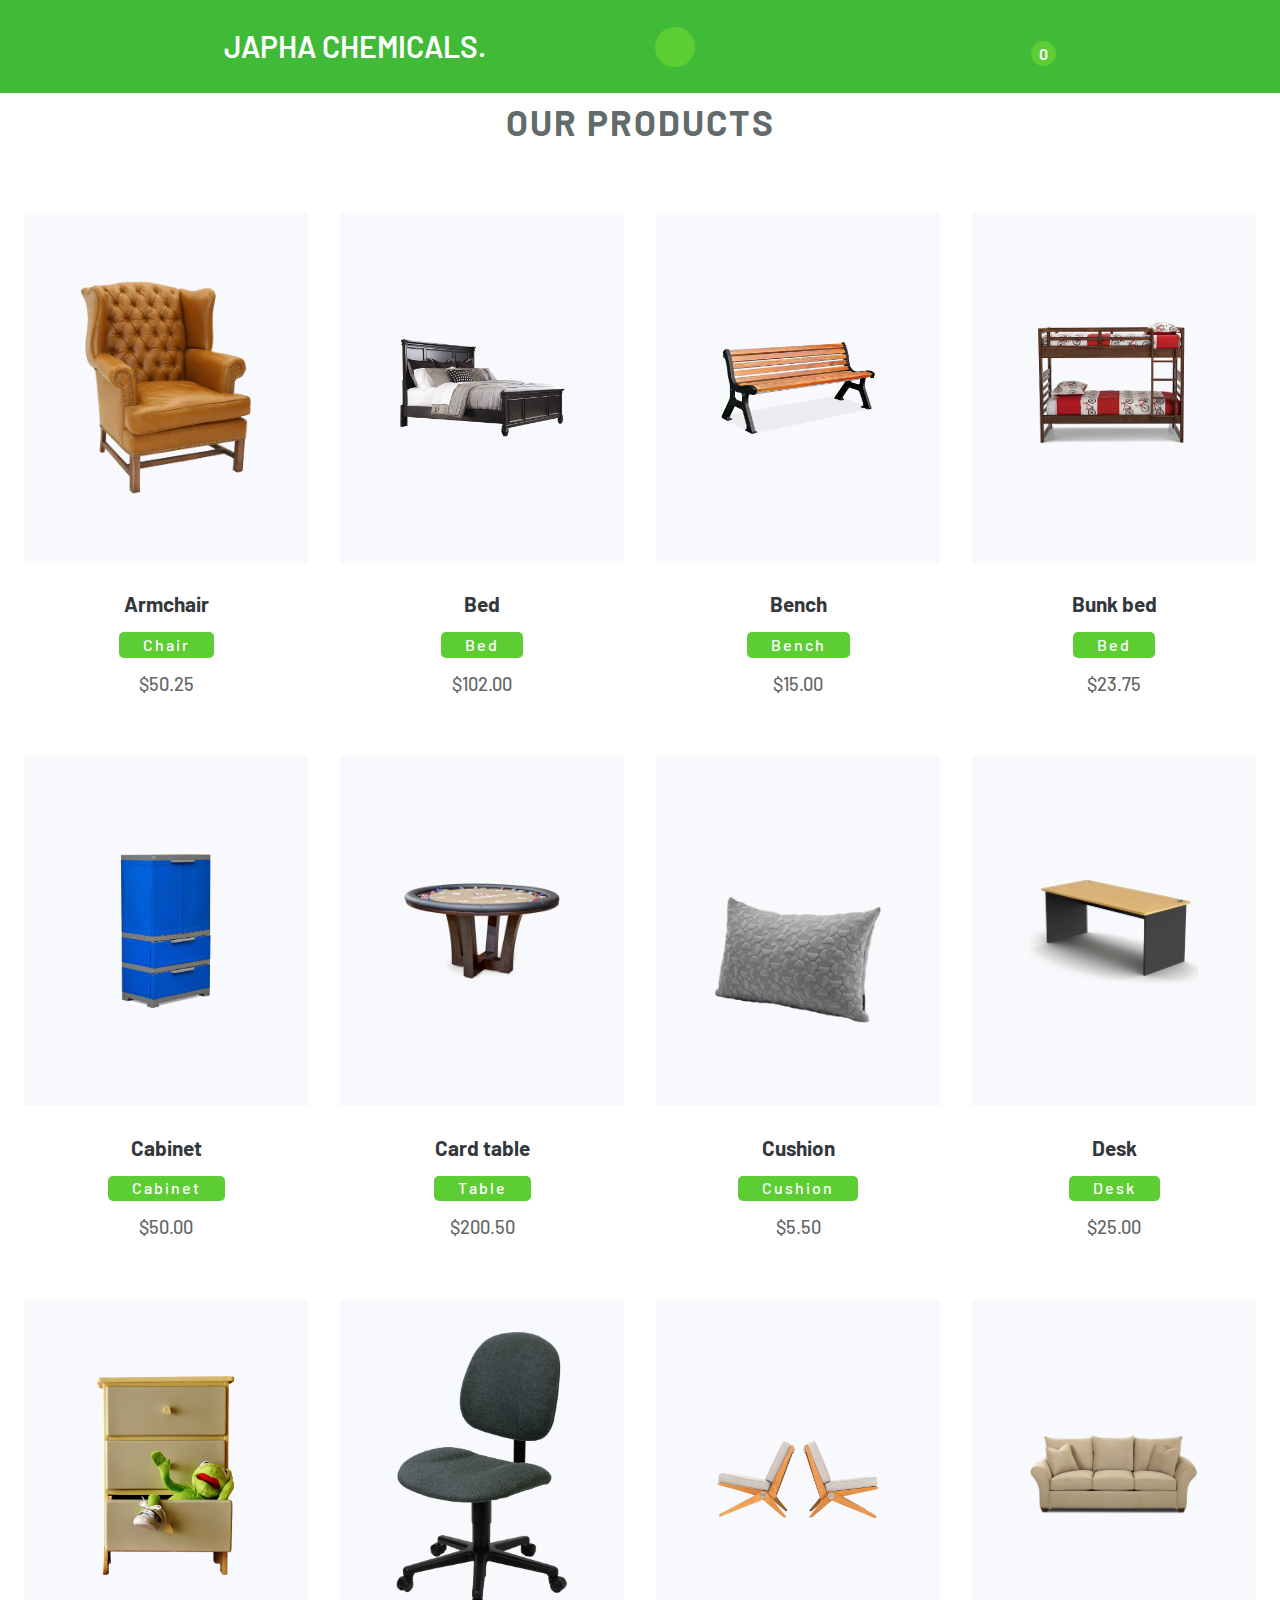
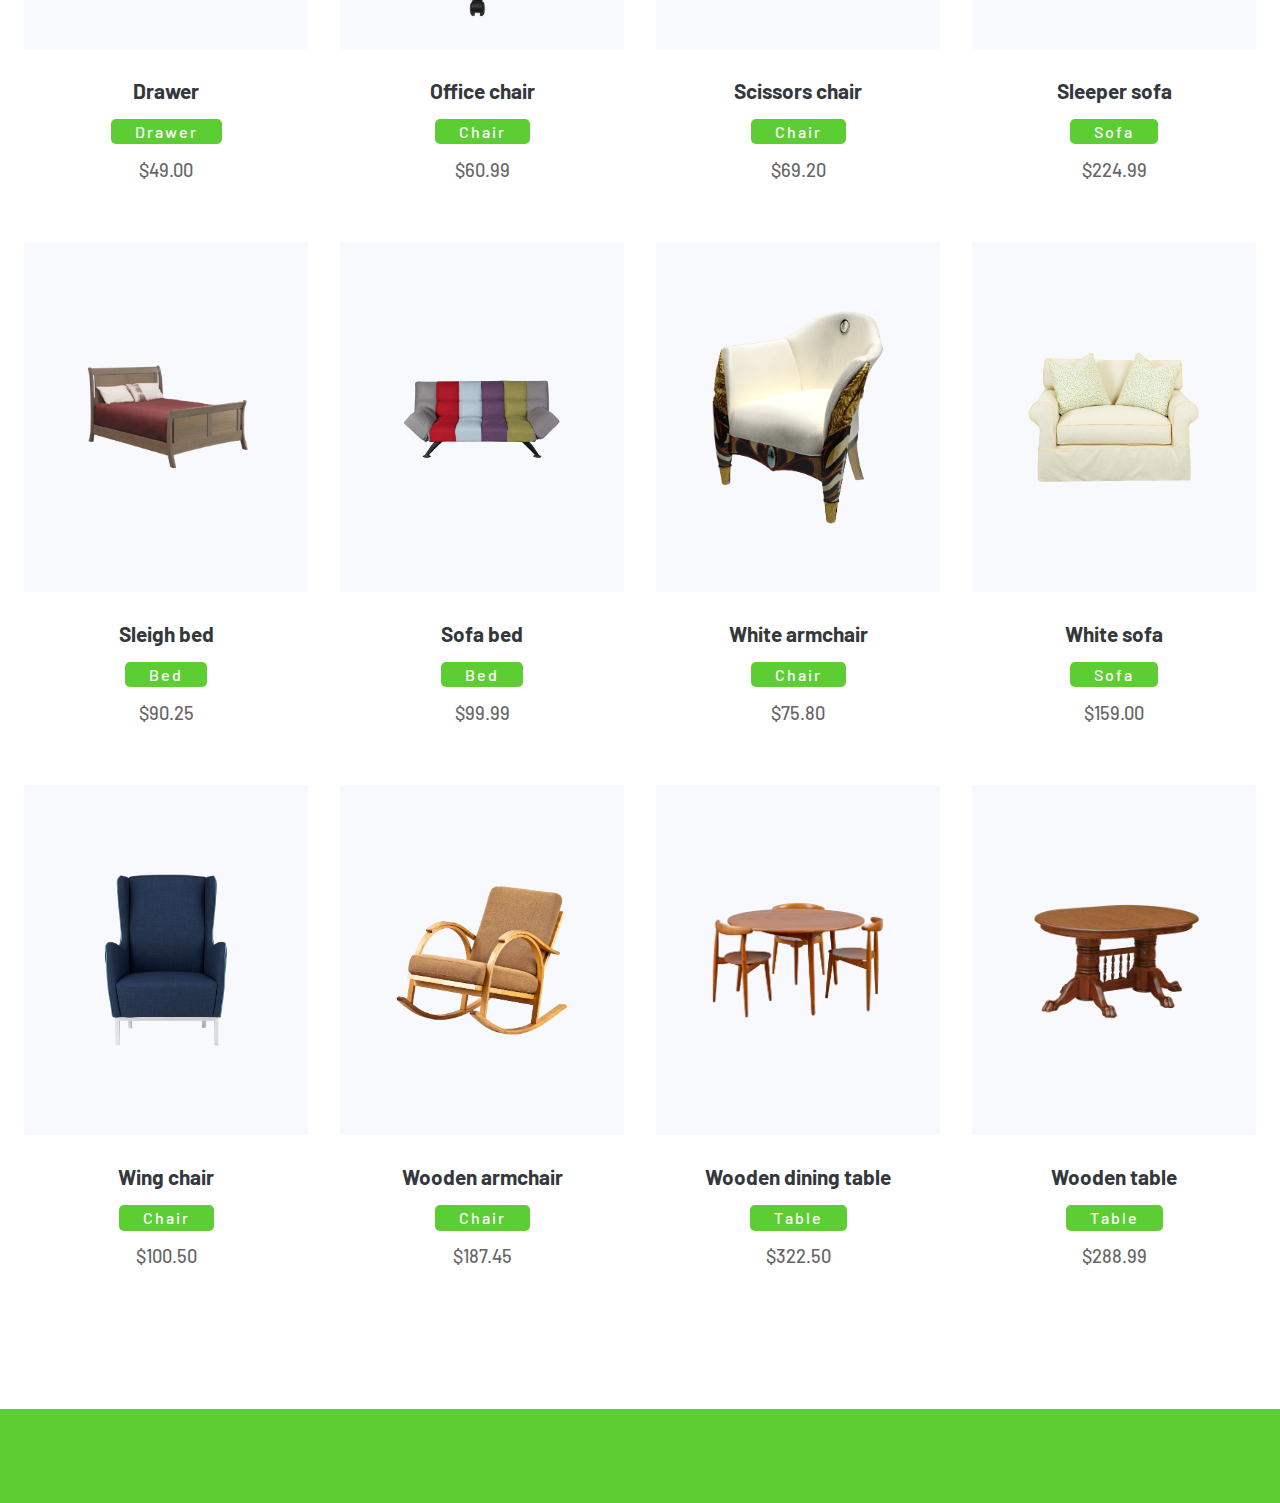
<file: J.K/store.html>
<!DOCTYPE html>
<html>
  <head>
    <meta charset="utf-8">
    <meta http-equiv="X-UA-Compatible" content="IE=edge">
    <title>Add To Cart - Furniture</title>
    <meta name="viewport" content="width=device-width, initial-scale=1">
    <!-- font awesome cdn -->
    <link rel="stylesheet" href="https://cdnjs.cloudflare.com/ajax/libs/font-awesome/5.15.1/css/all.min.css" integrity="sha512-+4zCK9k+qNFUR5X+cKL9EIR+ZOhtIloNl9GIKS57V1MyNsYpYcUrUeQc9vNfzsWfV28IaLL3i96P9sdNyeRssA==" crossorigin="anonymous" />
    <style>
      @import url('https://fonts.googleapis.com/css2?family=Barlow:wght@100;200;300;400;500;600;700;800;900&display=swap');


:root{
    --ghost-white: #f8f9fd;
    --fire-bush: #5dcd34;
    --granite-gray: #626a6a;
    --baltic-sea: #33383c;
    --trans: all 0.5s ease-in-out;
}

*{
    padding: 0;
    margin: 0;
    box-sizing: border-box;
    font-family: 'Barlow', sans-serif;
}
body{
    line-height: 1.5;
    font-weight: 400;
}

/* resets and resuable stylings */
img{
    display: block;
    width: 100%;
}
button{
    cursor: pointer;
    outline: 0;
}
a{
    text-decoration: none;
    color: #000;
}
.container{
    max-width: 1280px;
    margin: 0 auto;
    padding: 0 1.5rem;
}
.text{
    font-size: 1.1rem;
    margin: 1.2rem 0;
    line-height: 1.7;
    opacity: 0.7;
}
/* end of resets and reusable stylings  */

.navbar{
    position: fixed;
    top: 0;
    left: 50%;
    transform: translateX(-50%);
    -webkit-transform: translateX(-50%);
    -moz-transform: translateX(-50%);
    -ms-transform: translateX(-50%);
    -o-transform: translateX(-50%);
    width: 100%;
    padding: 1.5rem 1rem!important;
    display: grid;
    grid-template-columns: repeat(3, 1fr);
    align-items: center;
    padding: 1.5rem 0;
    background: rgb(64, 186, 55);
    z-index: 999;
}
.navbar-brand{
    font-size: 30px;
    font-weight: 600;
    color: #fff;
    justify-self: flex-start;
}
.navbar-toggler{
    justify-self: center;
    border: none;
    color: #fff;
    left: 35px;
    background: var(--fire-bush);
    width: 40px;
    height: 40px;
    border-radius: 50%;
    -webkit-border-radius: 50%;
    -moz-border-radius: 50%;
    -ms-border-radius: 50%;
    -o-border-radius: 50%;
    font-size: 1.5rem;
    position: relative;
}

.cart{
    justify-self: flex-end;
    padding-right: 8px;
}
#cart-btn{
    border: none;
    font-size: 1.5rem;
    background: none;
    color: var(--granite-gray);
    position: relative;
}
#cart-count-info{
    position: absolute;
    top: -12px;
    right: -8px;
    background: var(--fire-bush);
    color: #fff;
    font-size: 1rem;
    width: 25px;
    height: 25px;
    border-radius: 50%;
    -webkit-border-radius: 50%;
    -moz-border-radius: 50%;
    -ms-border-radius: 50%;
    -o-border-radius: 50%;
    display: flex;
    align-items: center;
    justify-content: center;
    font-weight: 600;
}
.cart-container{
    position: absolute;
    overflow-y: scroll;
    background: #fff;
    width: 100%;
    height: 600px;
    top: 100%;
    left: 0;
    right: 0;
    box-shadow: 0 3px 8px -2px rgba(0, 0, 0, 0.21);
    display: none;
}
.cart-container::-webkit-scrollbar{
    width: 8px;
}
.cart-container::-webkit-scrollbar-thumb{
    background: rgb(31, 29, 29);
    border-radius: 15px;
    -webkit-border-radius: 15px;
    -moz-border-radius: 15px;
    -ms-border-radius: 15px;
    -o-border-radius: 15px;
}
/* js related class */
.show-cart-container{
    display: block;
}
/*  */
.cart-item{
    display: grid;
    grid-template-columns: repeat(2, 1fr);
    column-gap: 0.5rem;
    align-items: center;
    position: relative;
    padding: 1.2rem 0.6rem;
    height: 140px;
    border-bottom: 1px solid rgba(0, 0, 0, 0.21);
}
.cart-item:last-child{
    border-bottom: none;
}
.cart-item-del-btn{
    position: absolute;
    right: 15px;
    top: 15px;
    padding: 0.05rem 0.45rem;
    font-size: 1.4rem;
    background: var(--fire-bush);
    border: none;
    color: #fff;
    border-radius: 5px;
    -webkit-border-radius: 5px;
    -moz-border-radius: 5px;
    -ms-border-radius: 5px;
    -o-border-radius: 5px;
}
.cart-item img{
    width: 80px;
}
.cart-item-info{
    text-align: center;
}
.cart-item-info span{
    display: block;
}
.cart-total{
    padding: 1rem;
    display: flex;
    align-items: center;
    justify-content: flex-start;
    background: var(--fire-bush);
    color: #fff;
}
.cart-total h3{
    margin-right: 0.2rem;
    font-size: 1.3rem;
}
#cart-total-value{
    font-size: 1.3rem;
    font-weight: 500;
}


/* banner  */
.banner{
    flex: 1;
    padding-top: 6rem;
    text-align: center;
}
.banner > div{
    margin: 3rem 0;
}
.banner .text{
    font-weight: 500;
    font-size: 1.15rem;
    opacity: 0.45;
}
.btns{
    margin: 1.5rem 0;
}
.btn{
    font-size: 1rem;
    text-transform: uppercase;
    font-weight: 600;
    border: 1px solid var(--fire-bush);
    background: var(--fire-bush);
    color: #fff;
    padding: 0.95rem 0;
    letter-spacing: 2px;
    display: block;
    width: 180px;
    margin: 0.6rem auto;
    transition: var(--trans);
    -webkit-transition: var(--trans);
    -moz-transition: var(--trans);
    -ms-transition: var(--trans);
    -o-transition: var(--trans);
}
.btns .btn:last-child{
    color: var(--fire-bush);
    background: transparent;
}
.btns .btn:first-child:hover{
    background: transparent;
    color: var(--fire-bush);
}
.btns .btn:last-child:hover{
    background: var(--fire-bush);
    color: #fff;
}

/* products */
.products{
    padding: 6rem 0;
}
.products h2{
    text-align: center;
    font-size: 2.2rem;
    text-transform: uppercase;
    letter-spacing: 2px;
    color: var(--granite-gray);
    margin-bottom: 3rem;
}
.product-item{
    margin: 1rem 0;
}
.product-img{
    background: var(--ghost-white);
    padding: 3rem 0;
    height: 350px;
    overflow: hidden;
    position: relative;
}
.product-img img{
    position: absolute;
    top: 50%;
    left: 50%;
    transform: translate(-50%, -50%);
    -webkit-transform: translate(-50%, -50%);
    -moz-transform: translate(-50%, -50%);
    -ms-transform: translate(-50%, -50%);
    -o-transform: translate(-50%, -50%);
    width: 60%;
    margin: 0 auto;
    transition: var(--trans);
    -webkit-transition: var(--trans);
    -moz-transition: var(--trans);
    -ms-transition: var(--trans);
    -o-transition: var(--trans);
}
.product-img:hover img{
    opacity: 0.8;
}
.product-content{
    padding: 1.6rem 0;
    text-align: center;
}
.add-to-cart-btn{
    position: absolute;
    top: 50%;
    left: 50%;
    transform: translate(-50%, -50%);
    -webkit-transform: translate(-50%, -50%);
    -moz-transform: translate(-50%, -50%);
    -ms-transform: translate(-50%, -50%);
    -o-transform: translate(-50%, -50%);
    border: none;
    padding: 0.75rem 1.2rem;
    font-size: 1.05rem;
    background-color: var(--baltic-sea);
    color: #fff;
    transition: var(--trans);
    -webkit-transition: var(--trans);
    -moz-transition: var(--trans);
    -ms-transition: var(--trans);
    -o-transition: var(--trans);
    opacity: 0;
}
.product-item:hover .add-to-cart-btn{
    opacity: 1;
}
.add-to-cart-btn .fas{
    margin-right: 0.4rem;
}
.add-to-cart-btn:hover{
    background-color: #23272a;
}
.add-to-cart-btn:hover{
    color: var(--fire-bush);
}
.product-name{
    font-size: 1.3rem;
    color: var(--baltic-sea);
}
.product-category{
    margin:  0.8rem 0;
    display: inline-block;
    font-weight: 500;
    background: var(--fire-bush);
    color: #fff;
    padding: 0.05rem 1.5rem;
    border-radius: 5px;
    -webkit-border-radius: 5px;
    -moz-border-radius: 5px;
    -ms-border-radius: 5px;
    -o-border-radius: 5px;
    letter-spacing: 2px;
}
.product-price{
    font-size: 1.15rem;
    font-weight: 500;
    opacity: 0.6;
}

footer{
    background-color: var(--fire-bush);
}
footer > .container{
    display: flex;
    align-items: center;
    justify-content: center;
}
.social-icons{
    display: flex;
    padding: 2rem 0;
}
.social-icons a{
    color: var(--granite-gray);
    margin: 0 2.5rem;
    display: flex;
    align-items: center;
    justify-content: center;
    width: 30px;
    height: 30px;
    font-size: 1.25rem;
    transition: var(--trans);
    -webkit-transition: var(--trans);
    -moz-transition: var(--trans);
    -ms-transition: var(--trans);
    -o-transition: var(--trans);
}
.social-icons a:hover{
    color: #fff;
}






/* Media Queries for responsiveness */

@media screen and (min-width: 480px){
    /* header */
    .btns button{
        display: inline-block;
    }
    .btns button:first-child{
        margin-right: 0.4rem;
    }
}

@media screen and (min-width: 680px){
    .navbar{
        padding: 1.5rem 3rem!important;
    }
    .cart-container{
        width: 480px;
        left: auto;
        right: 3rem;
    }
    .product-list{
        display: grid;
        grid-template-columns: repeat(2, 1fr);
        column-gap: 2rem;
    }
}

@media screen and (min-width: 992px){
    .navbar{
        padding: 1.5rem 6rem!important;
    }
    .cart-container{
        right: 6rem;
    }
    .product-list{
        grid-template-columns: repeat(3, 1fr);
    }
    
}

@media screen and (min-width: 1200px){
    .navbar{
        padding: 1.5rem 14rem!important;
    }
    .cart-container{
        right: 14rem;
    }
    .product-list{
        grid-template-columns: repeat(4, 1fr);
    }
}
    </style>
  </head>
  <body>
 <!-- header  -->
    <header>
      <div class = "container">
        <!-- navbar -->
        <nav class = "navbar">
          <a href = "index.html" class = "navbar-brand">JAPHA CHEMICALS.</a>
          <button type = "button" class = "navbar-toggler">
            <i class = "fas fa-bars"></i>
          </button>
    <div class = "cart">
            <button type = "button" id = "cart-btn">
              <i class = "fas fa-shopping-cart"></i>
              <span id = "cart-count-info"></span>
            </button>
            
            <div class = "cart-container">
              <div class = "cart-list">
                <!-- single item -->
                <!-- <div class = "cart-item">
                  <img src = "images/armchair.png" alt = "product image">
                  <div class = "cart-item-info">
                    <h3 class = "cart-item-name">Arm Chair</h3>
                    <span class = "cart-item-category">Chair</span>
                    <span class = "cart-item-price">$120.00</span>
                  </div>

                  <button type = "button" class = "cart-item-del-btn">
                    <i class = "fas fa-times"></i>
                  </button>
                </div> -->
                <!-- end of single item  -->
              </div>

              <div class = "cart-total">
                <h3>Total: $</h3>
                <span id = "cart-total-value"></span>
              </div>
            </div>
          </div>
        </nav>
        <!-- end of navbar -->
      </div>
    </header>
    <!-- end of header -->
    <!-- products section  -->
    <section class = "products">
      <div class = "container">
        <h2>Our Products</h2>
        <div class = "product-list">
          <!-- single item -->
          <!-- <div class = "product-item">
            <div class = "product-img">
              <img src = "images/bed.png" alt = "product image">
              <button type = "button" class = "add-to-cart-btn">
                <i class = "fas fa-shopping-cart"></i>Add To Cart
              </button>
            </div>

            <div class = "product-content">
              <h3 class = "product-name">Wooden Bed</h3>
              <span class = "product-category">Bed</span>
              <p class = "product-price">$120.00</p>
            </div>
          </div> -->
          <!-- end of single item -->
        </div>
      </div>
    </section>
    <!-- end of products section -->

    <!-- footer -->
    <footer>
      <div class = "container">
        <div class = "social-icons">
          <a href = "#">
            <i class = "fab fa-facebook-f"></i>
          </a>
          <a href = "#">
            <i class = "fab fa-twitter"></i>
          </a>
          <a href = "#">
            <i class = "fab fa-instagram"></i>
          </a>
        </div>
      </div>
    </footer>
    <!-- end of footer -->

    



    
    
    <script src="app.js"></script>
  </body>
</html>
</file>
